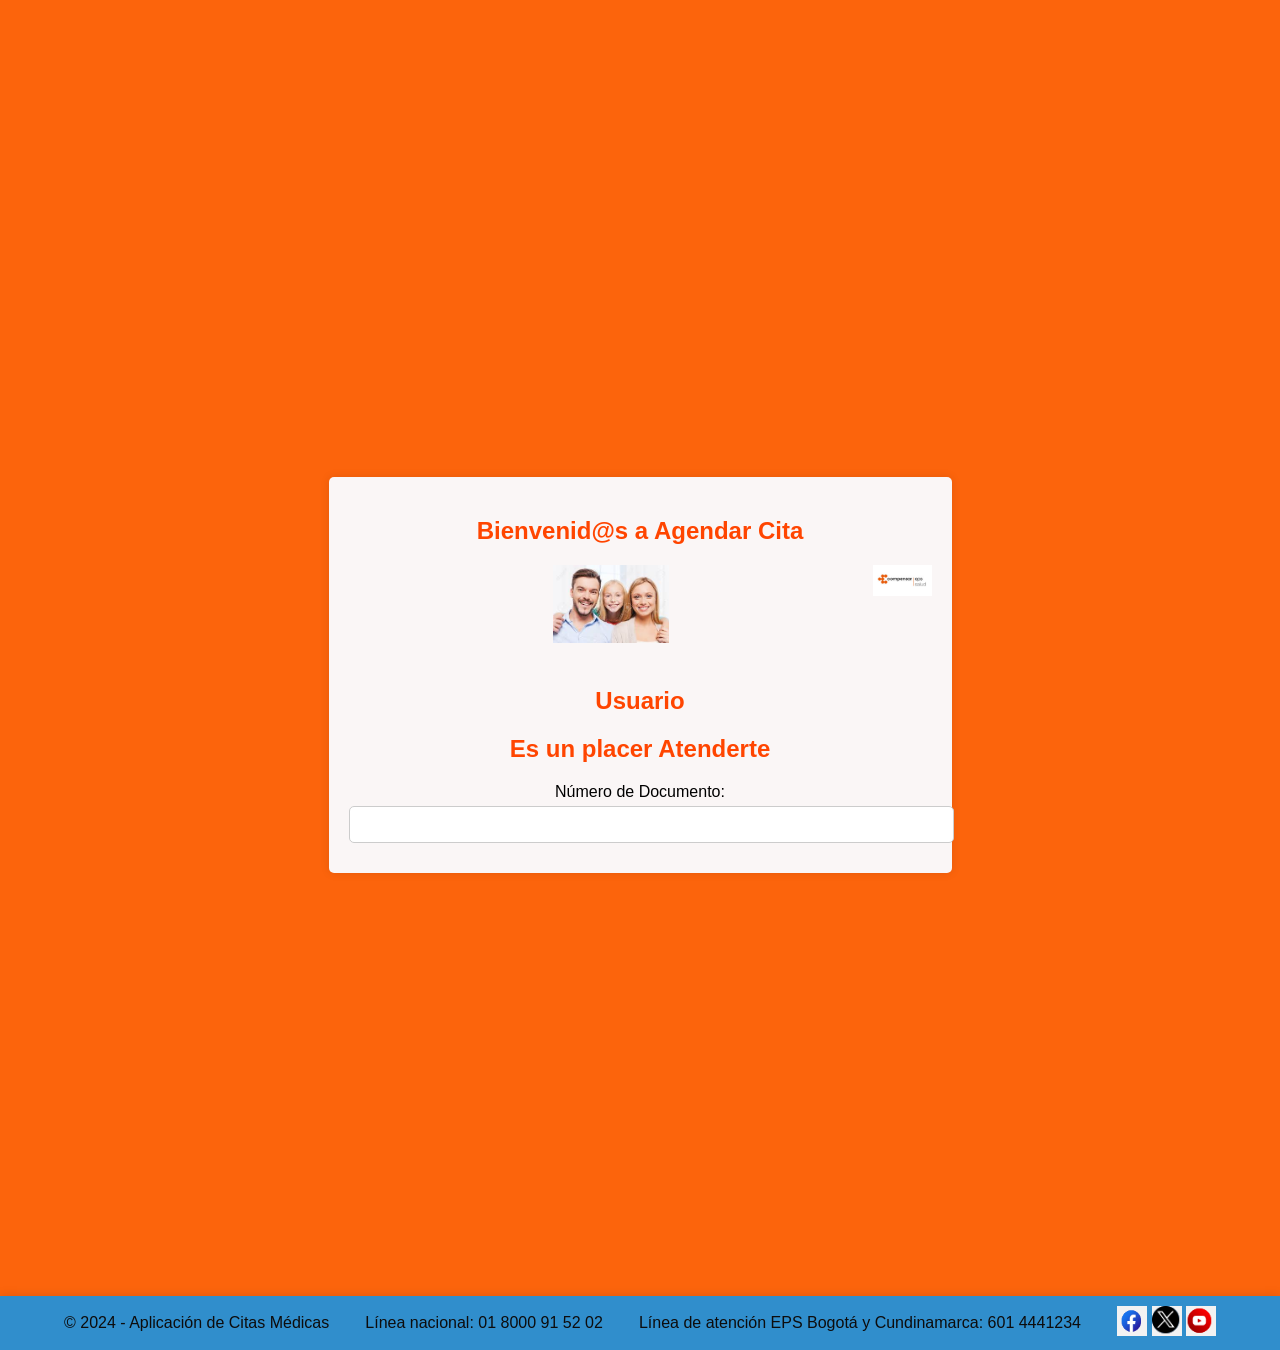
<file: Agendarcita/target/Agendarcita-1.0-SNAPSHOT/index.html>
<!DOCTYPE html>
<html lang="es">
<head>
    <meta charset="UTF-8">
    <meta name="viewport" content="width=device-width, initial-scale=1.0">
    <title>Agendar Cita - CompensApp</title>
    <link rel="stylesheet" href="Agendar.css">
</head>
<body>
    <div class="container">
        <h2>Bienvenid@s a Agendar Cita</h2>
        <img align="right" src="Compensarsalud.jpg" width="10%" height="10%">
        <img src="Familia.jpg" alt="Familia" class="center-image" width="20%" height="50%">
        <h2>Usuario</h2>
        <h2>Es un placer Atenderte</h2>

        <!-- Formulario para ingresar documento y agendar cita -->
        <form id="agendarCitaForm" action="AgendarCitaServlet" method="post">
            <label for="documento">Número de Documento:</label>
            <input type="text" id="documento" name="documento" required>

            <!-- El resto del formulario se despliega después de ingresar el documento -->
            <div id="formularioCita" style="display: none;">
                <label for="ubicacion">Ubicación:</label>
                <select id="ubicacion" name="ubicacion" required>
                    <option value="">Seleccione una Ubicación</option>
                    <option value="Kennedy">Kennedy</option>
                    <option value="Venecia">Venecia</option>
                </select>

                <label for="especialista">Especialista:</label>
                <select id="especialista" name="especialista" required>
                    <option value="">Seleccione un Especialista</option>
                    <option value="Dr. Juan Pérez">Dr. Juan Pérez</option>
                    <option value="Dra. Ana Martínez">Dra. Ana Martínez</option>
                </select>

                <label for="especialidad">Especialidad:</label>
                <select id="especialidad" name="especialidad" required>
                    <option value="">Seleccione una Especialidad</option>
                    <option value="Oncología">Oncología</option>
                    <option value="Pediatría">Pediatría</option>
                </select>

                <label for="fecha">Fecha:</label>
                <input type="date" id="fecha" name="fecha" required>

                <label for="hora">Hora:</label>
                <input type="time" id="hora" name="hora" required>

                <button type="submit">Agendar una Cita</button>
                <p id="errorMessage" class="error"></p>
            </div>
        </form>
    </div>

    <footer>
        <div class="footer-content">
            <p>&copy; 2024 - Aplicación de Citas Médicas</p>
            <p>Línea nacional: 01 8000 91 52 02</p>
            <p>Línea de atención EPS Bogotá y Cundinamarca: 601 4441234</p>
            <div class="social-media">
                <a href="https://www.facebook.com/Compensarinfo"><img src="Facebook.png" alt="Facebook" width="30" height="30"></a>
                <a href="https://x.com/Compensar_info"><img src="x.png" alt="Twitter" width="30" height="30"></a>
                <a href="https://www.youtube.com/user/Compensarinfo"><img src="Youtube.png" alt="YouTube" width="30" height="30"></a>
            </div>
        </div>
    </footer>

    <script>
        // Script para mostrar el resto del formulario después de validar el documento
        document.getElementById('documento').addEventListener('input', function() {
            if (this.value.trim() !== '') {
                document.getElementById('formularioCita').style.display = 'block';
            } else {
                document.getElementById('formularioCita').style.display = 'none';
            }
        });
    </script>
</body>
</html>
</file>
<file: Agendarcita/target/Agendarcita-1.0-SNAPSHOT/Agendar.css>
body {
    font-family: Arial, sans-serif;
    background-color: #fc640c;
    display: flex;
    justify-content: center;
    align-items: center;
    height: 150vh;
    margin: 0;
    position: relative;
}
.container {
    background-color: #faf6f6;
    padding: 20px;
    border-radius: 5px;
    box-shadow: 0 0 10px rgba(0, 0, 0, 0.1);
    text-align: center;
}
.center-image {
    max-width: 300px;
    margin-bottom: 20px;
}
h2 {
    margin-bottom: 20px;
    color: orangered;
}
label {
    display: block;
    margin: 10px 0 5px;
}
input, select {
    width: 100%;
    padding: 10px;
    margin-bottom: 10px;
    border: 1px solid #ccc;
    border-radius: 5px;
}
button {
    width: 100%;
    padding: 10px;
    background-color: #007bff;
    border: none;
    color: white;
    border-radius: 5px;
    cursor: pointer;
}
button:hover {
    background-color: #b35100;
}
.error {
    color: red;
}

footer {
    width: 100%;
    background-color: rgb(48, 142, 204);
    box-shadow: 0 -1px 10px rgba(0, 0, 0, 0.1);
    position: absolute;
    bottom: 0;
    display: flex;
    justify-content: center;
    padding: 10px 0;
}
.footer-content {
    width: 90%;
    display: flex;
    justify-content: space-between;
    align-items: center;
}
.footer-content p {
    margin: 0;
    color: hsl(0, 4%, 5%);
}
</file>
